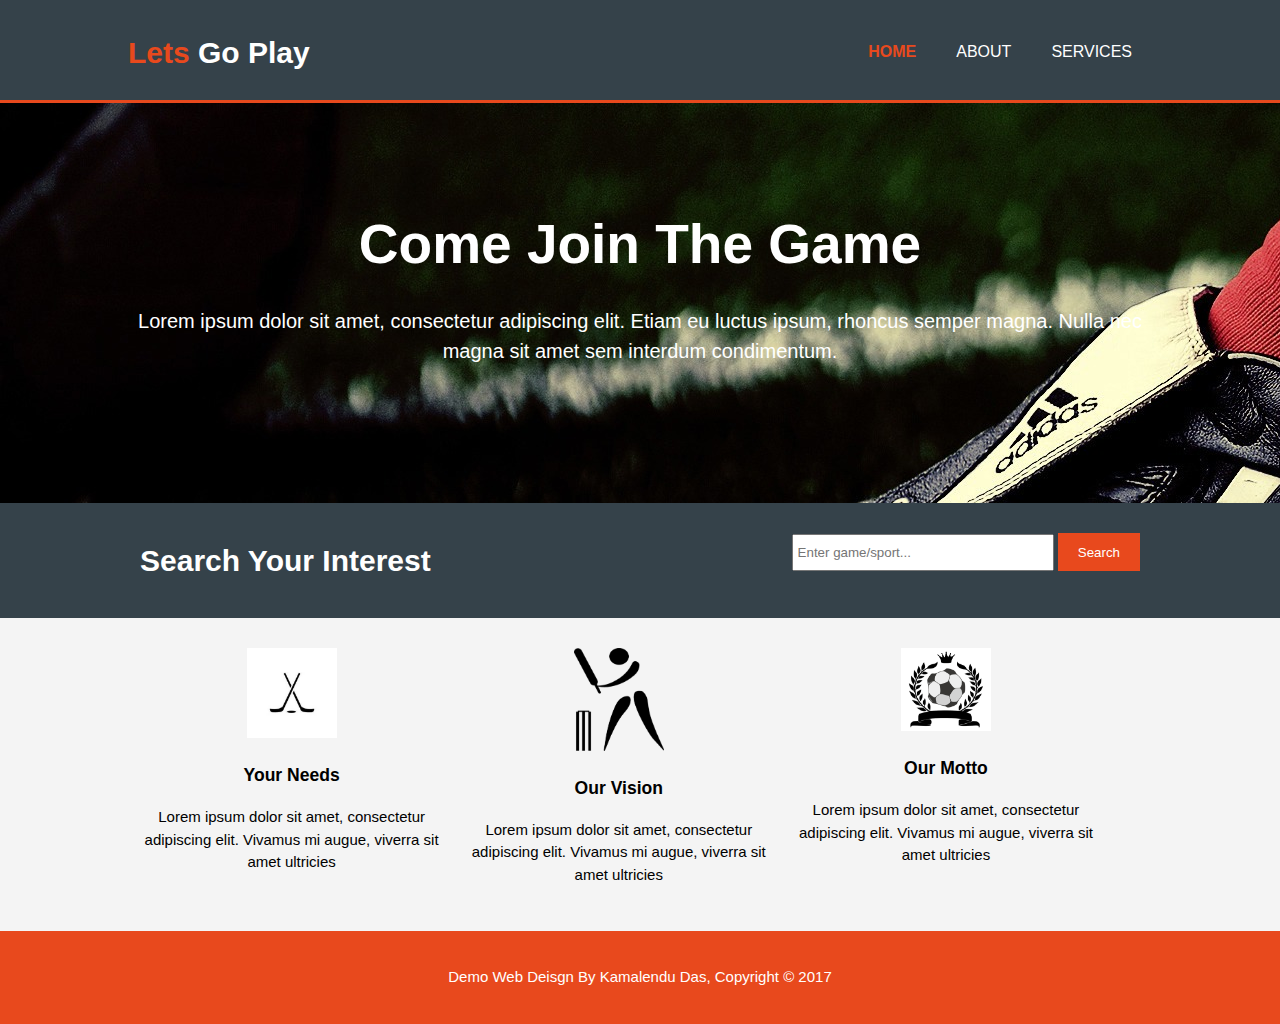
<file: demo/index.html>
<!DOCTYPE html>
<html>
  <head>
    <meta charset="utf-8">
    <meta name="viewport" content="width=device-width">
    <meta name="description" content="Affordable play ground booking">
	  <meta name="keywords" content="play ground, affordable game ground, easy way to play,
    easy way to book ground for playing, football,cricket,badminton,hockey">
  	<meta name="author" content="Kamalendu Das">
    <title>Lets Go Play | Welcome</title>
    <link rel="stylesheet" href="./css/style.css">
  </head>
  <body>
    <header>
      <div class="container">
        <div id="branding">
          <h1><span class="highlight">Lets</span> Go Play</h1>
        </div>
        <nav>
          <ul>
            <li class="current"><a href="index.html">Home</a></li>
            <li><a href="about.html">About</a></li>
            <li><a href="services.html">Services</a></li>
          </ul>
        </nav>
      </div>
    </header>

    <section id="showcase">
      <div class="container">
        <h1>Come Join The Game</h1>
        <p>Lorem ipsum dolor sit amet, consectetur adipiscing elit. Etiam eu luctus ipsum, rhoncus semper magna. Nulla nec magna sit amet sem interdum condimentum.</p>
      </div>
    </section>

    <section id="search_game">
      <div class="container">
        <h1>Search Your Interest</h1>
        <form>
          <input type="text" placeholder="Enter game/sport...">
          <button type="submit" class="button_1">Search</button>
        </form>
      </div>
    </section>

    <section id="boxes">
      <div class="container">
        <div class="box">
          <img src="./img/logo1.jpg">
          <h3>Your Needs</h3>
          <p>Lorem ipsum dolor sit amet, consectetur adipiscing elit. Vivamus mi augue, viverra sit amet ultricies</p>
        </div>
        <div class="box">
          <img src="./img/logo2.png">
          <h3>Our Vision</h3>
          <p>Lorem ipsum dolor sit amet, consectetur adipiscing elit. Vivamus mi augue, viverra sit amet ultricies</p>
        </div>
        <div class="box">
          <img src="./img/logo3.png">
          <h3>Our Motto</h3>
          <p>Lorem ipsum dolor sit amet, consectetur adipiscing elit. Vivamus mi augue, viverra sit amet ultricies</p>
        </div>
      </div>
    </section>

    <footer>
      <p>Demo Web Deisgn By Kamalendu Das, Copyright &copy; 2017</p>
    </footer>
  </body>
</html>
</file>
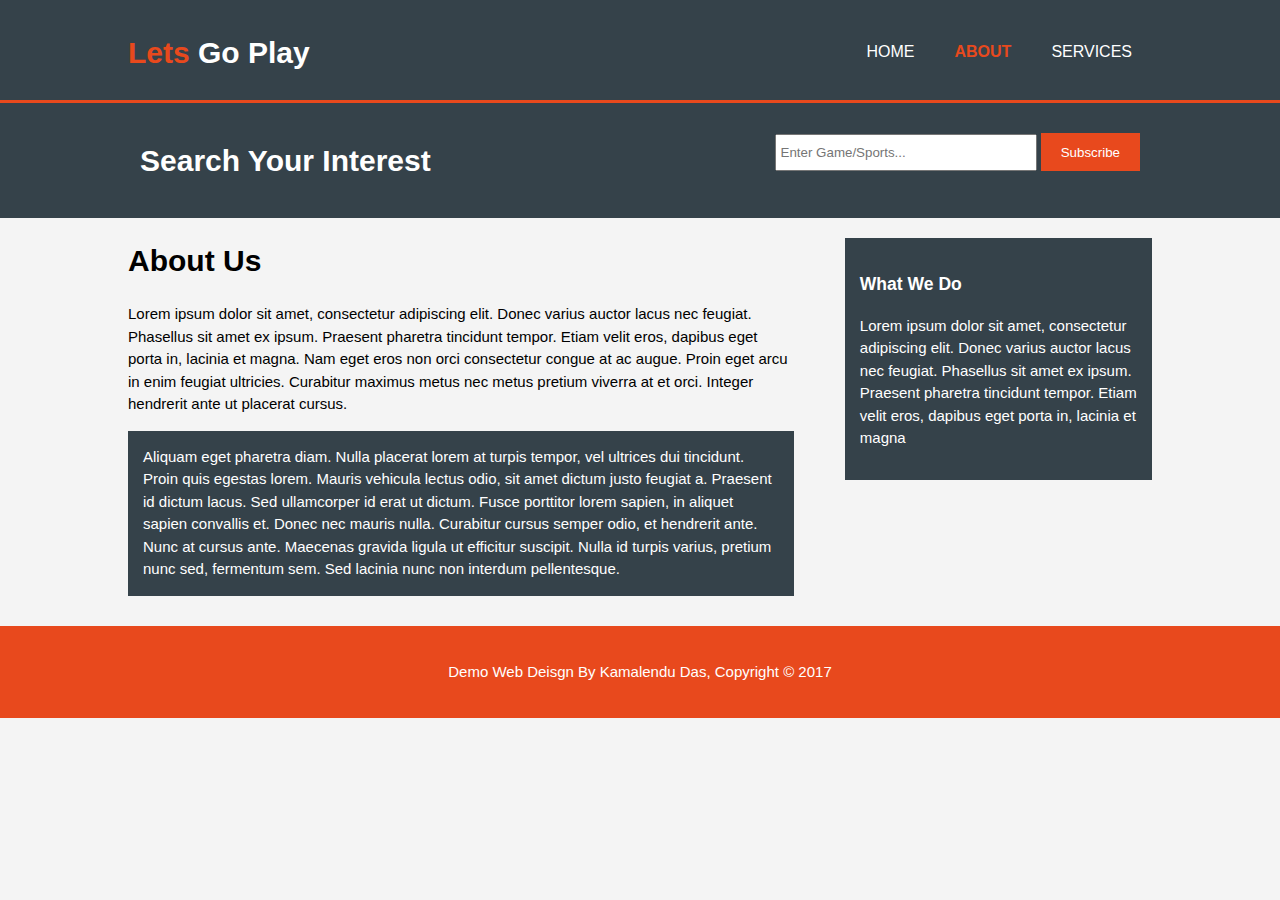
<file: demo/about.html>
<!DOCTYPE html>
<html>
<head>
  <meta charset="utf-8">
  <meta name="viewport" content="width=device-width">
  <meta name="description" content="Affordable play ground booking">
  <meta name="keywords" content="play ground, affordable game ground, easy way to play,
  easy way to book ground for playing, football,cricket,badminton,hockey">
  <meta name="author" content="Kamalendu Das">
  <title>Lets Go Play | About</title>
  <link rel="stylesheet" href="./css/style.css">
</head>
  <body>
    <header>
      <div class="container">
        <div id="branding">
          <h1><span class="highlight">Lets</span> Go Play</h1>
        </div>
        <nav>
          <ul>
            <li><a href="index.html">Home</a></li>
            <li class="current"><a href="about.html">About</a></li>
            <li><a href="services.html">Services</a></li>
          </ul>
        </nav>
      </div>
    </header>

    <section id="search_game">
      <div class="container">
        <h1>Search Your Interest</h1>
        <form>
          <input type="text" placeholder="Enter Game/Sports...">
          <button type="submit" class="button_1">Subscribe</button>
        </form>
      </div>
    </section>

    <section id="main">
      <div class="container">
        <article id="main-col">
          <h1 class="page-title">About Us</h1>
          <p>
            Lorem ipsum dolor sit amet, consectetur adipiscing elit. Donec varius auctor lacus nec feugiat. Phasellus sit amet ex ipsum. Praesent pharetra tincidunt tempor. Etiam velit eros, dapibus eget porta in, lacinia et magna. Nam eget eros non orci consectetur congue at ac augue. Proin eget arcu in enim feugiat ultricies. Curabitur maximus metus nec metus pretium viverra at et orci. Integer hendrerit ante ut placerat cursus.
          </p>
          <p class="dark">
Aliquam eget pharetra diam. Nulla placerat lorem at turpis tempor, vel ultrices dui tincidunt. Proin quis egestas lorem. Mauris vehicula lectus odio, sit amet dictum justo feugiat a. Praesent id dictum lacus. Sed ullamcorper id erat ut dictum. Fusce porttitor lorem sapien, in aliquet sapien convallis et. Donec nec mauris nulla. Curabitur cursus semper odio, et hendrerit ante. Nunc at cursus ante. Maecenas gravida ligula ut efficitur suscipit. Nulla id turpis varius, pretium nunc sed, fermentum sem. Sed lacinia nunc non interdum pellentesque.
          </p>
        </article>

        <aside id="sidebar">
          <div class="dark">
            <h3>What We Do</h3>
            <p>Lorem ipsum dolor sit amet, consectetur adipiscing elit. Donec varius auctor lacus nec feugiat. Phasellus sit amet ex ipsum. Praesent pharetra tincidunt tempor. Etiam velit eros, dapibus eget porta in, lacinia et magna</p>
          </div>
        </aside>
      </div>
    </section>

    <footer>
      <p>Demo Web Deisgn By Kamalendu Das, Copyright &copy; 2017</p>
    </footer>
  </body>
</html>
</file>
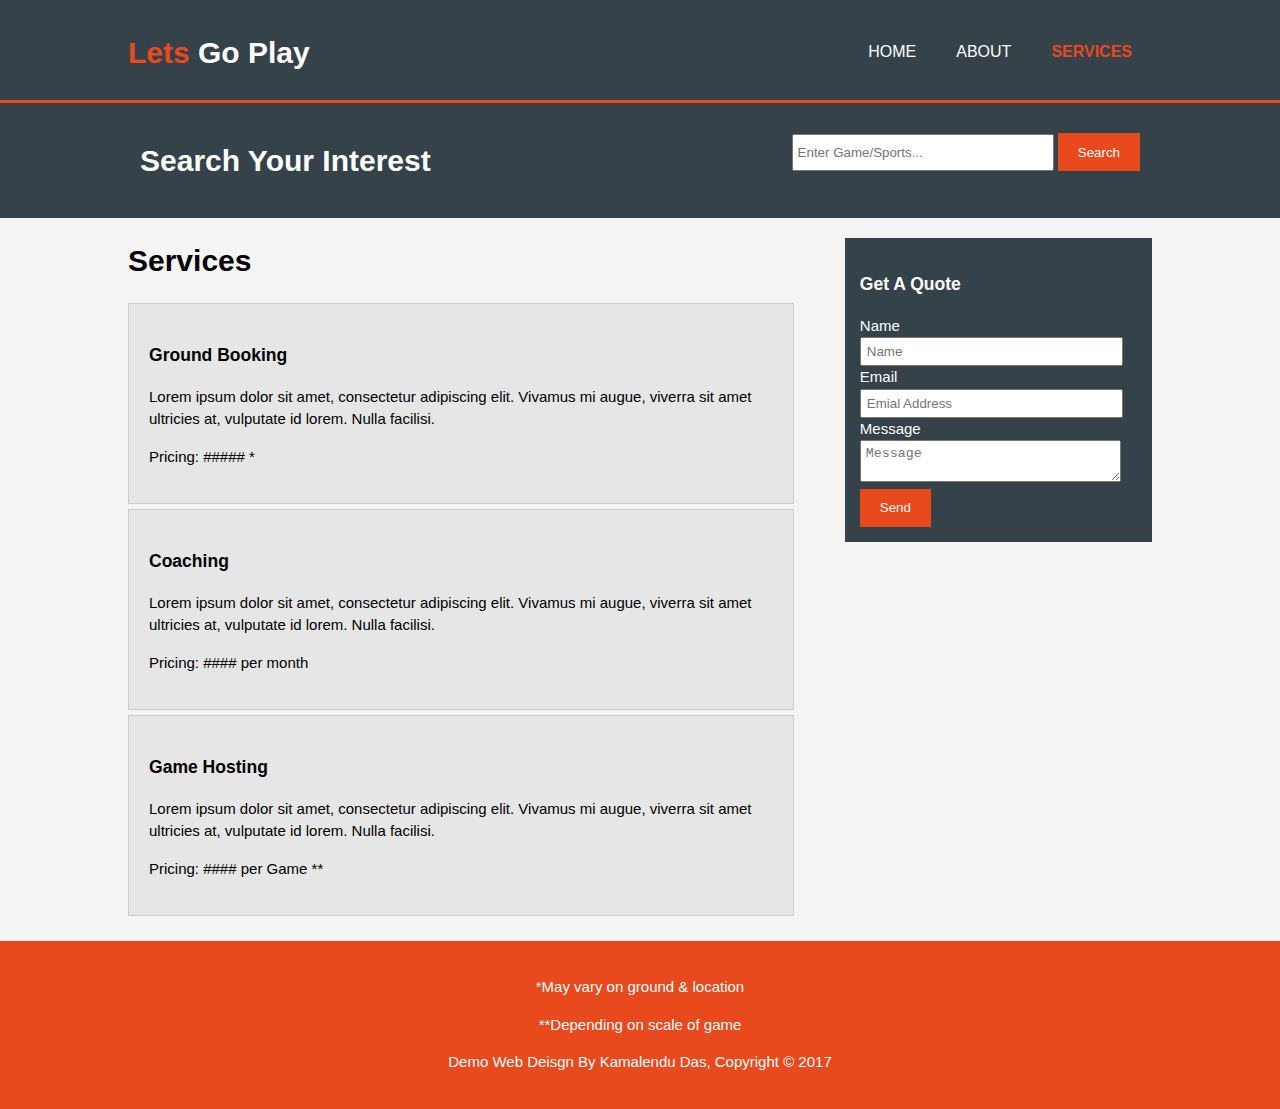
<file: demo/services.html>
<!DOCTYPE html>
<html>
<head>
  <meta charset="utf-8">
  <meta name="viewport" content="width=device-width">
  <meta name="description" content="Affordable play ground booking">
  <meta name="keywords" content="play ground, affordable game ground, easy way to play,
  easy way to book ground for playing, football,cricket,badminton,hockey">
  <meta name="author" content="Kamalendu Das">
  <title>Lets Go Play | Services</title>
  <link rel="stylesheet" href="./css/style.css">
</head>
  <body>
    <header>
      <div class="container">
        <div id="branding">
          <h1><span class="highlight">Lets</span> Go Play</h1>
        </div>
        <nav>
          <ul>
            <li><a href="index.html">Home</a></li>
            <li><a href="about.html">About</a></li>
            <li class="current"><a href="services.html">Services</a></li>
          </ul>
        </nav>
      </div>
    </header>

    <section id="search_game">
      <div class="container">
        <h1>Search Your Interest</h1>
        <form>
          <input type="text" placeholder="Enter Game/Sports...">
          <button type="submit" class="button_1">Search</button>
        </form>
      </div>
    </section>

    <section id="main">
      <div class="container">
        <article id="main-col">
          <h1 class="page-title">Services</h1>
          <ul id="services">
            <li>
              <h3>Ground Booking</h3>
              <p>Lorem ipsum dolor sit amet, consectetur adipiscing elit. Vivamus mi augue, viverra sit amet ultricies at, vulputate id lorem. Nulla facilisi.</p>
						  <p>Pricing: ##### *</p>
            </li>
            <li>
              <h3>Coaching</h3>
              <p>Lorem ipsum dolor sit amet, consectetur adipiscing elit. Vivamus mi augue, viverra sit amet ultricies at, vulputate id lorem. Nulla facilisi.</p>
						  <p>Pricing: #### per month</p>
            </li>
            <li>
              <h3>Game Hosting</h3>
              <p>Lorem ipsum dolor sit amet, consectetur adipiscing elit. Vivamus mi augue, viverra sit amet ultricies at, vulputate id lorem. Nulla facilisi.</p>
						  <p>Pricing: #### per Game **</p>
            </li>
          </ul>
        </article>

        <aside id="sidebar">
          <div class="dark">
            <h3>Get A Quote</h3>
            <form class="quote">
  						<div>
  							<label>Name</label><br>
  							<input type="text" placeholder="Name">
  						</div>
  						<div>
  							<label>Email</label><br>
  							<input type="email" placeholder="Emial Address">
  						</div>
  						<div>
  							<label>Message</label><br>
  							<textarea placeholder="Message"></textarea>
  						</div>
  						<button class="button_1" type="submit">Send</button>
					</form>
          </div>
        </aside>
      </div>
    </section>

    <footer>
      <p>*May vary on ground & location</p>
      <p>**Depending on scale of game</p>
      <p>Demo Web Deisgn By Kamalendu Das, Copyright &copy; 2017</p>
    </footer>
  </body>
</html>
</file>
<file: demo/css/style.css>
body{
  font: 15px/1.5 Arial, Helvetica,sans-serif;
  padding:0;
  margin:0;
  background-color:#f4f4f4;
}

/* Global */
.container{
  width:80%;
  margin:auto;
  overflow:hidden;
}

ul{
  margin:0;
  padding:0;
}

.button_1{
  height:38px;
  background:#e8491d;
  border:0;
  padding-left: 20px;
  padding-right:20px;
  color:#ffffff;
}

.dark{
  padding:15px;
  background:#35424a;
  color:#ffffff;
  margin-top:10px;
  margin-bottom:10px;
}

/* Header **/
header{
  background:#35424a;
  color:#ffffff;
  padding-top:30px;
  min-height:70px;
  border-bottom:#e8491d 3px solid;
}

header a{
  color:#ffffff;
  text-decoration:none;
  text-transform: uppercase;
  font-size:16px;
}

header li{
  float:left;
  display:inline;
  padding: 0 20px 0 20px;
}

header #branding{
  float:left;
}

header #branding h1{
  margin:0;
}

header nav{
  float:right;
  margin-top:10px;
}

header .highlight, header .current a{
  color:#e8491d;
  font-weight:bold;
}

header a:hover{
  color:#cccccc;
  font-weight:bold;
}

/* Showcase */
#showcase{
  min-height:400px;
  background:url('../img/showcase.jpg') no-repeat 0 -400px;
  text-align:center;
  color:#ffffff;
}

#showcase h1{
  margin-top:100px;
  font-size:55px;
  margin-bottom:10px;
}

#showcase p{
  font-size:20px;
}

/* search_game */
#search_game{
  padding:15px;
  color:#ffffff;
  background:#35424a
}

#search_game h1{
  float:left;
}

#search_game form {
  float:right;
  margin-top:15px;
}

#search_game input[type="text"]{
  padding:4px;
  height:25px;
  width:250px;
}

/* Boxes */
#boxes{
  margin-top:20px;
}

#boxes .box{
  float:left;
  text-align: center;
  width:30%;
  padding:10px;
}

#boxes .box img{
  width:90px;
}

/* Sidebar */
aside#sidebar{
  float:right;
  width:30%;
  margin-top:10px;
}

aside#sidebar .quote input, aside#sidebar .quote textarea{
  width:90%;
  padding:5px;
}

/* Main-col */
article#main-col{
  float:left;
  width:65%;
}

/* Services */
ul#services li{
  list-style: none;
  padding:20px;
  border: #cccccc solid 1px;
  margin-bottom:5px;
  background:#e6e6e6;
}

footer{
  padding:20px;
  margin-top:20px;
  color:#ffffff;
  background-color:#e8491d;
  text-align: center;
}

/* Media Queries */
@media(max-width: 768px){
  header #branding,
  header nav,
  header nav li,
  #search_game h1,
  #search_game form,
  #boxes .box,
  article#main-col,
  aside#sidebar{
    float:none;
    text-align:center;
    width:100%;
  }

  header{
    padding-bottom:20px;
  }

  #showcase h1{
    margin-top:40px;
  }

  #search_game button, .quote button{
    display:block;
    width:100%;
  }

  #search_game form input[type="textarea"], .quote input, .quote textarea{
    width:100%;
    margin-bottom:5px;
  }
}
</file>
